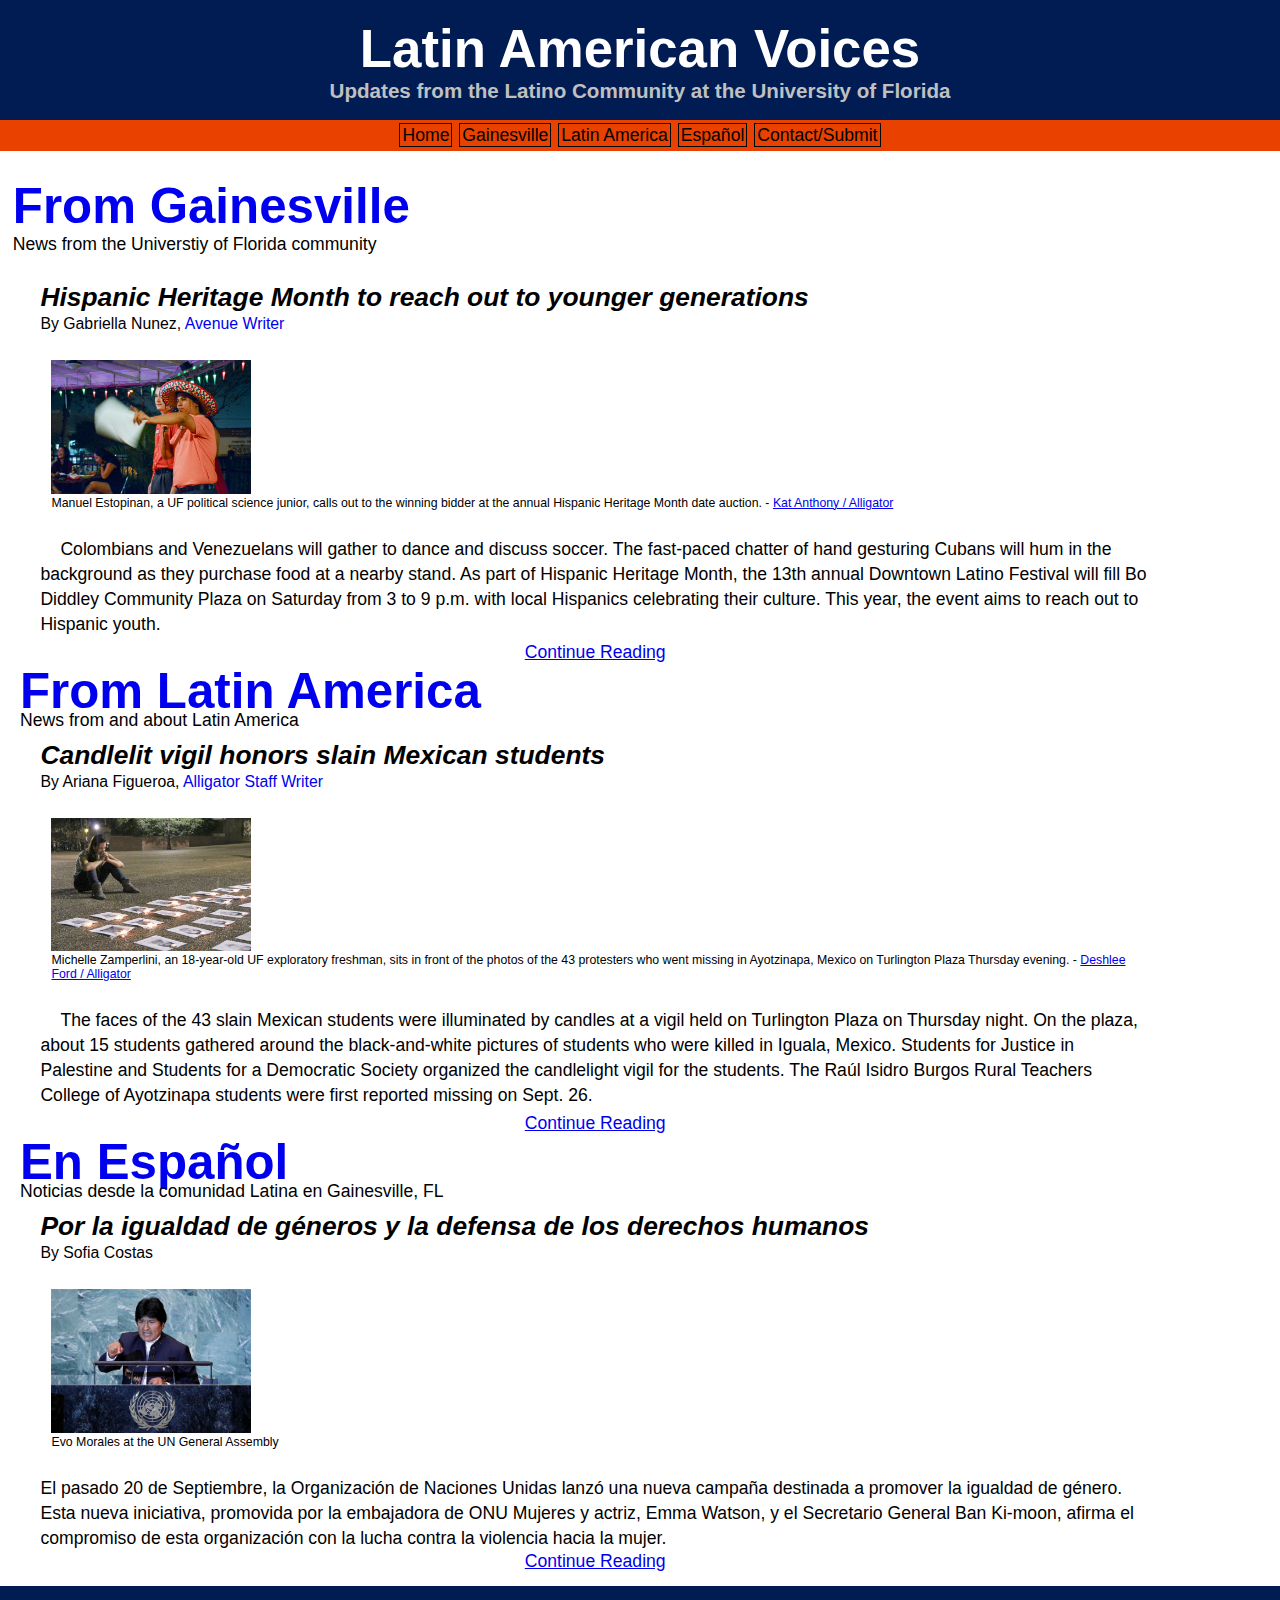
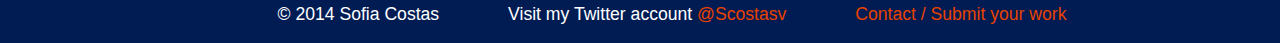
<file: index.html>
<!DOCTYPE html>
<html> 
    <head>
        <link rel="stylesheet" href="css/base.css" />
    </head>
    
    <body>
        <div>
            <header>
                <h1>Latin American Voices</h1>
                <h3>Updates from the Latino Community at the University of Florida</h3>
            </header> 
        
	       <nav>
                <a href="index.html">Home</a>
                <a href="gainesville.html">Gainesville</a>
                <a href="latinamerica.html">Latin America</a>
                <a href="espanol.html">Español</a>
                <a href="contact.html">Contact/Submit</a>
            </nav>
        </div>
        
        <section> 
            
            <div class="section-link">
                <h1>
                    <a href="gainesville.html">From Gainesville</a>
                </h1>
                <p >News from the Universtiy of Florida community</p>
            </div>
          
            <article class="feature">
                <h2><a href="gainesville.html">Hispanic Heritage Month to reach out to younger generations</a></h2>
                <h3>By Gabriella Nunez, <a href="http://www.alligator.org/the_avenue/lifestyle/article_0b2dbf24-445a-11e4-8d7e-9b8e32c0930f.html">Avenue Writer</a> </h3>
                <div class="photo-with-caption">
                    <img src="img/hhm.jpeg" alt="Hispanic Heritage Month">
                    <p>Manuel Estopinan, a UF political science junior, calls out to the winning bidder at the annual Hispanic Heritage Month date auction. - <a href="http://www.alligator.org/multimedia/photo/news/image_feeeffca-3e1e-11e4-b5f8-7304a1a13a1a.html">Kat Anthony / Alligator</a></p>
                </div>
                <p class="content">Colombians and Venezuelans will gather to dance and discuss soccer. The fast-paced chatter of hand gesturing Cubans will hum in the background as they purchase food at a nearby stand.
As part of Hispanic Heritage Month, the 13th annual Downtown Latino Festival will fill Bo Diddley Community Plaza on Saturday from 3 to 9 p.m. with local Hispanics celebrating their culture. This year, the event aims to reach out to Hispanic youth.</p>
                <p class="continue"><a href="gainesville.html">Continue Reading</a></p>
            </article>
       
        </section>
        
        <section>
           
            <div class="content">
                <h1>
                    <a href="latinamerica.html">From Latin America</a>
                </h1>
                <p >News from and about Latin America</p>
            </div>
           
            <article class="feature">
                <h2><a href="latinamerica.html">Candlelit vigil honors slain Mexican students</a></h2>
                <h3>By Ariana Figueroa, <a href="http://www.alligator.org/news/local/article_05a021c0-6bb3-11e4-b8f5-1f394b967f89.html">Alligator Staff Writer</a></h3>
                <div class="photo-with-caption">
                    <img src="img/mex.jpeg" alt="Vigil">
                    <p>Michelle Zamperlini, an 18-year-old UF exploratory freshman, sits in front of the photos of the 43 protesters who went missing in Ayotzinapa, Mexico on Turlington Plaza Thursday evening. - <a href="http://www.alligator.org/news/local/article_05a021c0-6bb3-11e4-b8f5-1f394b967f89.html?mode=image&photo=0">Deshlee Ford / Alligator</a></p>
                </div>
                <p class="content">The faces of the 43 slain Mexican students were illuminated by candles at a vigil held on Turlington Plaza on Thursday night.
On the plaza, about 15 students gathered around the black-and-white pictures of students who were killed in Iguala, Mexico.
Students for Justice in Palestine and Students for a Democratic Society organized the candlelight vigil for the students. The Raúl Isidro Burgos Rural Teachers College of Ayotzinapa students were first reported missing on Sept. 26.</p>
                <p class="continue"><a href="latinamerica.html">Continue Reading</a></p>
            </article>
            
        </section>
        
        <section> 
            
            <div class="content">
               <h1>
                   <a href="espanol.html">En Español</a>
               </h1>
               <p>Noticias desde la comunidad Latina en Gainesville, FL </p>
            </div>
            
            <article class="feature">
               
                <h2><a href="espanol.html">Por la igualdad de géneros y la defensa de los derechos humanos</a></h2>
                <h3>By Sofia Costas</h3>
                <div class="photo-with-caption">
                    <img src="img/evo.jpeg" alt="Evo Morales">
                    <p>Evo Morales at the UN General Assembly</p>
                </div>
                <p class="short-link">El pasado 20 de Septiembre, la Organización de Naciones Unidas lanzó una nueva campaña destinada a promover la igualdad de género. Esta nueva iniciativa, promovida por la embajadora de ONU Mujeres y actriz, Emma Watson, y el Secretario General Ban Ki-moon, afirma el compromiso de esta organización con la lucha contra la violencia hacia la mujer.</p>
                <p class="continue"><a href="espanol.html">Continue Reading</a></p>
           
            </article>
       
        </section>
               
        <footer>
           
            <p>
                <span>&copy; 2014 Sofia Costas</span>
                <span>Visit my Twitter account
                <a href="http://twitter.com/scostasv">@Scostasv</a></span>
                <span><a href="contact.html">Contact / Submit your work</a></span>
            </p>
        
        </footer>
        
    </body>
        
</html>
</file>
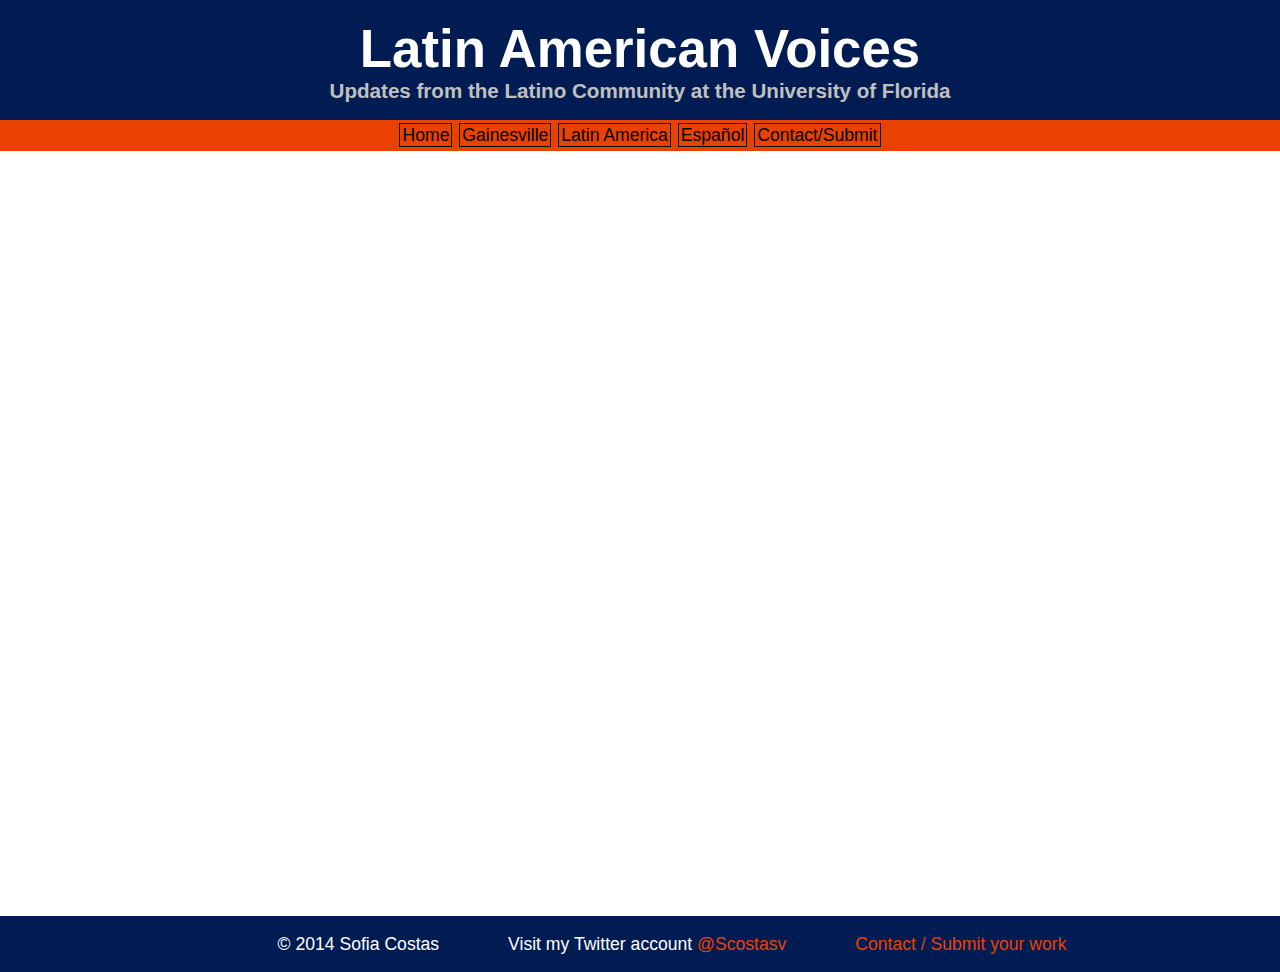
<file: contact.html>
<!DOCTYPE html>
<html> 
    <head>
        <link rel="stylesheet" href="css/base.css" />
    </head>
    
    <body>
        <header>
            <h1>Latin American Voices</h1>
            <h3>Updates from the Latino Community at the University of Florida</h3>
        </header> 
        
	   <nav>
                <a href="index.html">Home</a>
                <a href="gainesville.html">Gainesville</a>
                <a href="latinamerica.html">Latin America</a>
                <a href="espanol.html">Español</a>
                <a href="contact.html">Contact/Submit</a>
        </nav>
        
        <div class="embed">
        <iframe src="https://docs.google.com/forms/d/1dR_NMc5JGEeDz7ieKLP-voT79jcg7GNHnXRGOYsHif0/viewform?embedded=true" width="800" height="200" frameborder="0" marginheight="0" marginwidth="0">Loading...</iframe>
        </div>
        
        <footer>
           
            <p>
                <span>&copy; 2014 Sofia Costas</span>
                <span>Visit my Twitter account
                <a href="http://twitter.com/scostasv">@Scostasv</a></span>
                <span><a href="contact.html">Contact / Submit your work</a></span>
            </p>
        
        </footer>
        
    </body>
        
</html>
</file>
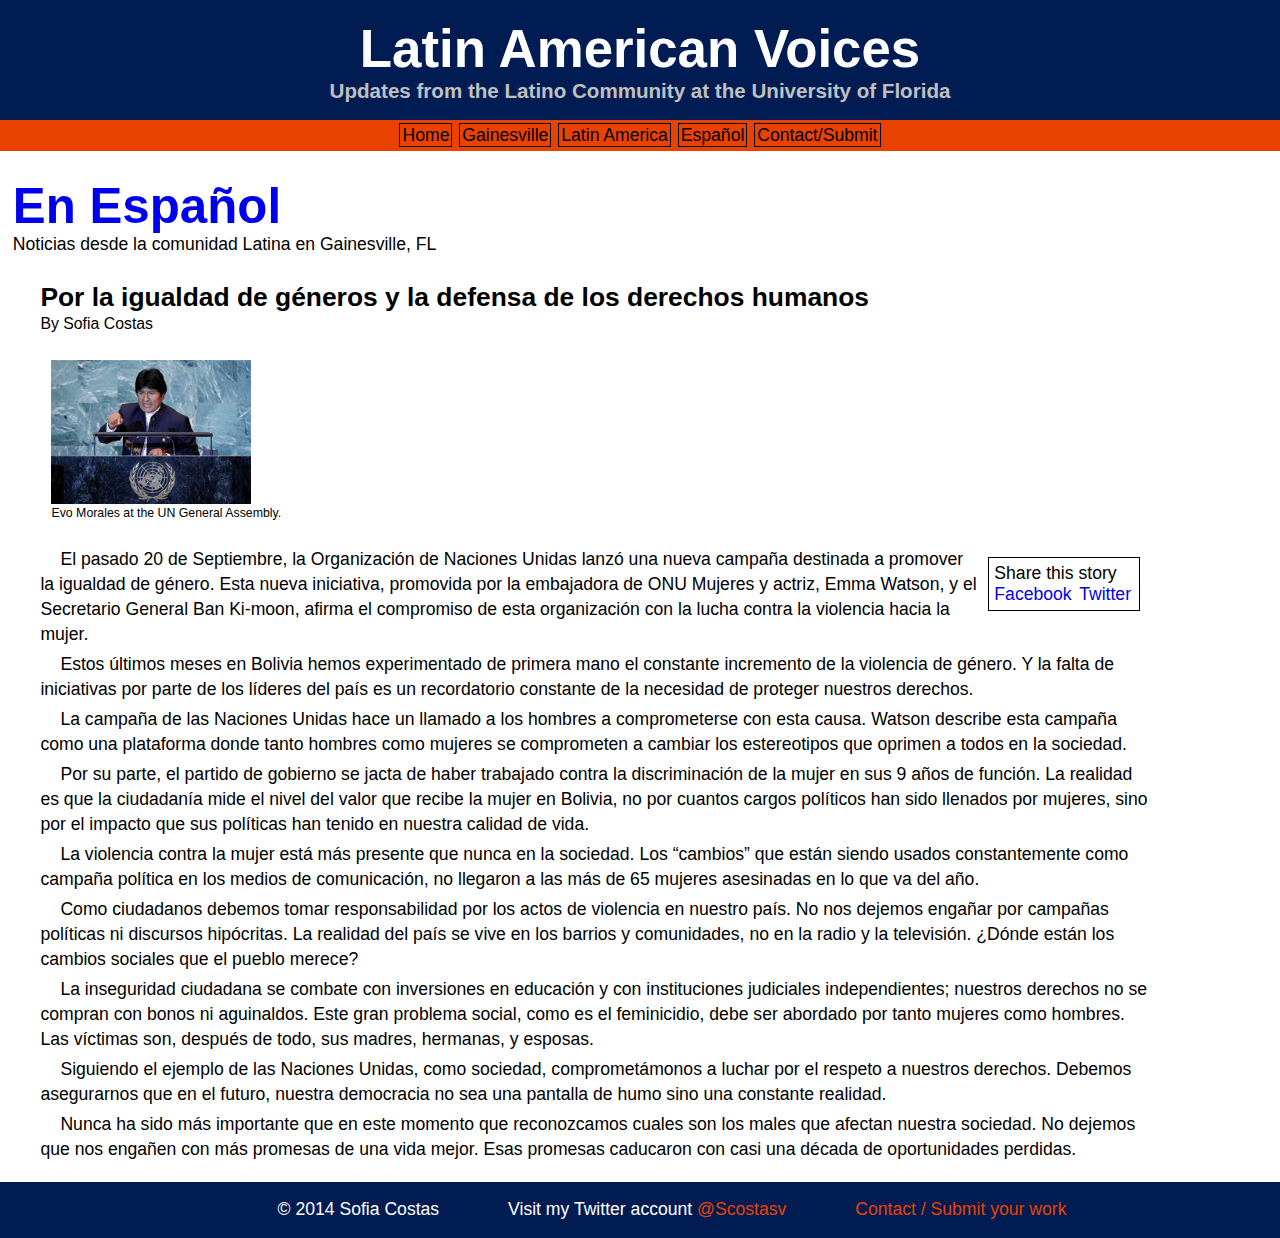
<file: espanol.html>
<!DOCTYPE html>
<html> 
    <head>
        <link rel="stylesheet" href="css/base.css" />
    </head>
    
    <body>
        <header>
            <h1>Latin American Voices</h1>
            <h3>Updates from the Latino Community at the University of Florida</h3>
        </header> 
        
	   <nav>
                <a href="index.html">Home</a>
                <a href="gainesville.html">Gainesville</a>
                <a href="latinamerica.html">Latin America</a>
                <a href="espanol.html">Español</a>
                <a href="contact.html">Contact/Submit</a>
        </nav>
        
        <section> 
            
            <div class="section-link">
                
               <h1>
                   <a href="espanol.html">En Español</a>
               </h1>
               <p>Noticias desde la comunidad Latina en Gainesville, FL </p>
                
            </div>
            
            <article class="feature">
               
                <h2>Por la igualdad de géneros y la defensa de los derechos humanos</h2>
                <h3>By Sofia Costas</h3>
                
                <div class="photo-with-caption">
                    <img src="img/evo.jpeg" alt="Evo Morales">
                    <p>Evo Morales at the UN General Assembly.</p>
                </div>
                
                <aside class="social-media"> 
                    <p>Share this story</p>
                
                 <ul>
                    <a href="http://facebook.com>">Facebook</a>
                    <a href="http://twitter.com>">Twitter</a>
                </ul>
                 
                </aside>
             
                <p class="content">El pasado 20 de Septiembre, la Organización de Naciones Unidas lanzó una nueva campaña destinada a promover la igualdad de género. Esta nueva iniciativa, promovida por la embajadora de ONU Mujeres y actriz, Emma Watson, y el Secretario General Ban Ki-moon, afirma el compromiso de esta organización con la lucha contra la violencia hacia la mujer. </p>
                <p class="content">Estos últimos meses en Bolivia hemos experimentado de primera mano el constante incremento de la violencia de género. Y la falta de iniciativas por parte de los líderes del país es un recordatorio constante de la necesidad de proteger nuestros derechos. </p>
                <p class="content">La campaña de las Naciones Unidas hace un llamado a los hombres a comprometerse con esta causa. Watson describe esta campaña como una plataforma donde tanto hombres como mujeres se comprometen a cambiar los estereotipos que oprimen a todos en la sociedad. </p>
                <p class="content">Por su parte, el partido de gobierno se jacta de haber trabajado contra la discriminación de la mujer en sus 9 años de función. La realidad es que la ciudadanía mide el nivel del valor que recibe la mujer en Bolivia, no por cuantos cargos políticos han sido llenados por mujeres, sino por el impacto que sus políticas han tenido en nuestra calidad de vida.</p>
                <p class="content">La violencia contra la mujer está más presente que nunca en la sociedad. Los “cambios” que están siendo usados constantemente como campaña política en los medios de comunicación, no llegaron a las más de 65 mujeres asesinadas en lo que va del año. </p>
                <p class="content">Como ciudadanos debemos tomar responsabilidad por los actos de violencia en nuestro país. No nos dejemos engañar por campañas políticas ni discursos hipócritas. La realidad del país se vive en los barrios y comunidades, no en la radio y la televisión. ¿Dónde están los cambios sociales que el pueblo merece?</p>
                <p class="content">La inseguridad ciudadana se combate con inversiones en educación y con instituciones judiciales independientes; nuestros derechos no se compran con bonos ni aguinaldos. Este gran problema social, como es el feminicidio, debe ser abordado por tanto mujeres como hombres. Las víctimas son, después de todo, sus madres, hermanas, y esposas.</p>
                <p class="content">Siguiendo el ejemplo de las Naciones Unidas, como sociedad, comprometámonos a luchar por el respeto a nuestros derechos. Debemos asegurarnos que en el futuro, nuestra democracia no sea una pantalla de humo sino una constante realidad.</p> 
    <p class="content">Nunca ha sido más importante que en este momento que reconozcamos cuales son los males que afectan nuestra sociedad. No dejemos que nos engañen con más promesas de una vida mejor. Esas promesas caducaron con casi una década de oportunidades perdidas.	
</p>
           
            </article>
            
            
       
        </section>
        
        <footer>
           
             <p>
                 
                <span>&copy; 2014 Sofia Costas</span>
                <span>Visit my Twitter account
                <a href="http://twitter.com/scostasv">@Scostasv</a></span>
                <span><a href="contact.html">Contact / Submit your work</a></span>
                 
            </p>
        
        </footer>
        
    </body>
</html>
</file>
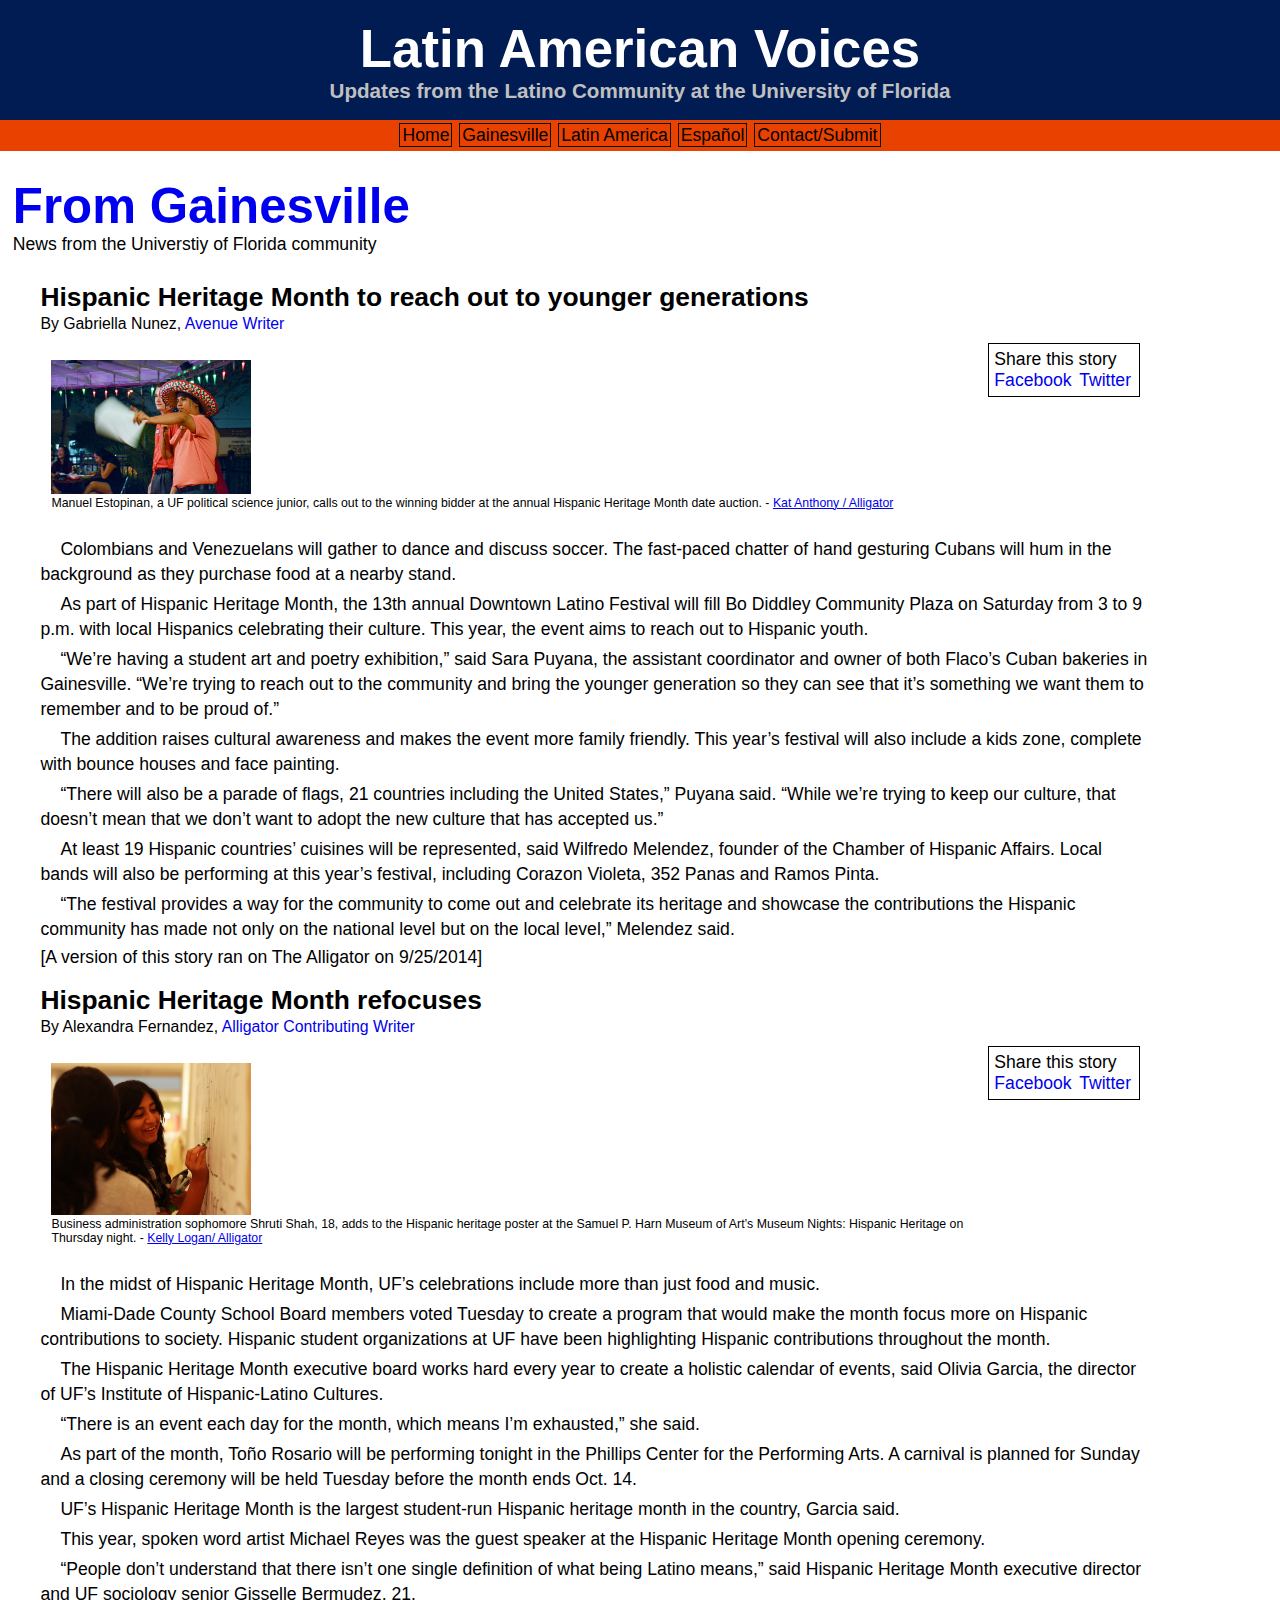
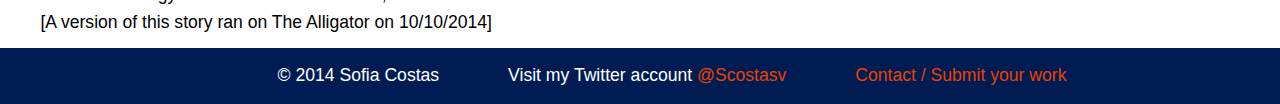
<file: gainesville.html>
<!DOCTYPE html>
<html> 
    <head>
        <link rel="stylesheet" href="css/base.css" />
    </head>
    
    <body>
        
        <header>
            
            <h1>Latin American Voices</h1>
            <h3>Updates from the Latino Community at the University of Florida</h3>
            
        </header> 
        
	   <nav>
           
                <a href="index.html">Home</a>
                <a href="gainesville.html">Gainesville</a>
                <a href="latinamerica.html">Latin America</a>
                <a href="espanol.html">Español</a>
                <a href="contact.html">Contact/Submit</a>
           
        </nav>
        
        <section> 
            
            <div class="section-link">
                
                <h1>
                    <a href="gainesville.html">From Gainesville</a>
                </h1>
                <p >News from the Universtiy of Florida community</p>
                
            </div>
          
            <article class="feature">
                
                <h2>Hispanic Heritage Month to reach out to younger generations</h2>
                
                <h3>By Gabriella Nunez, 
                    <a href="http://www.alligator.org/the_avenue/lifestyle/article_0b2dbf24-445a-11e4-8d7e-9b8e32c0930f.html">Avenue Writer</a> 
                </h3>
                
            
            
                <aside class="social-media">Share this story 
                
                 <ul>
                <a href="http://facebook.com>">Facebook</a>
                <a href="http://twitter.com>">Twitter</a>
                </ul>
                 
                </aside>
                
                <div class="photo-with-caption">
                    
                    <img src="img/hhm.jpeg" alt="Hispanic Heritage Month">
                    <p>Manuel Estopinan, a UF political science junior, calls out to the winning bidder at the annual Hispanic Heritage Month date auction. - <a href="http://www.alligator.org/multimedia/photo/news/image_feeeffca-3e1e-11e4-b5f8-7304a1a13a1a.html">Kat Anthony / Alligator</a></p>
                    
                </div>
                
                
            <p class="content">Colombians and Venezuelans will gather to dance and discuss soccer. The fast-paced chatter of hand gesturing Cubans will hum in the background as they purchase food at a nearby stand.</p>
            <p class="content">As part of Hispanic Heritage Month, the 13th annual Downtown Latino Festival will fill Bo Diddley Community Plaza on Saturday from 3 to 9 p.m. with local Hispanics celebrating their culture. This year, the event aims to reach out to Hispanic youth.</p>
            <p class="content">“We’re having a student art and poetry exhibition,” said Sara Puyana, the assistant coordinator and owner of both Flaco’s Cuban bakeries in Gainesville. “We’re trying to reach out to the community and bring the younger generation so they can see that it’s something we want them to remember and to be proud of.”</p>
            <p class="content">The addition raises cultural awareness and makes the event more family friendly. This year’s festival will also include a kids zone, complete with bounce houses and face painting.</p>
            <p class="content">“There will also be a parade of flags, 21 countries including the United States,” Puyana said. “While we’re trying to keep our culture, that doesn’t mean that we don’t want to adopt the new culture that has accepted us.”</p>
            <p class="content">At least 19 Hispanic countries’ cuisines will be represented, said Wilfredo Melendez, founder of the Chamber of Hispanic Affairs. Local bands will also be performing at this year’s festival, including Corazon Violeta, 352 Panas and Ramos Pinta.</p>
<p class="content">“The festival provides a way for the community to come out and celebrate its heritage and showcase the contributions the Hispanic community has made not only on the national level but on the local level,” Melendez said.</p>
            
            <p>[A version of this story ran on The Alligator on 9/25/2014]</p>
            
            </article>
        
        <article class="feature">
                
                <h2>Hispanic Heritage Month refocuses</h2>
                
                <h3>By Alexandra Fernandez, 
                    <a href="http://www.alligator.org/news/campus/article_783890b0-5028-11e4-afca-b3df11b89a24.html">Alligator Contributing Writer</a> 
                </h3>
                
                <aside class="social-media">Share this story 
                
                 <ul>
                <a href="http://facebook.com>">Facebook</a>
                <a href="http://twitter.com>">Twitter</a>
                </ul>
                 
                </aside>
                
                <div class="photo-with-caption">
                    
                    <img src="img/hhm1.jpeg" alt="Hispanic Heritage Month">
                    <p>Business administration sophomore Shruti Shah, 18, adds to the Hispanic heritage poster at the Samuel P. Harn Museum of Art’s Museum Nights: Hispanic Heritage on Thursday night. - <a href="http://www.alligator.org/multimedia/photo/news/image_a4cd2780-fe13-11e1-9d91-001a4bcf887a.html">Kelly Logan/ Alligator</a></p>
                    
                </div>
                
                
            <p class="content">In the midst of Hispanic Heritage Month, UF’s celebrations include more than just food and music.</p>
            <p class="content">Miami-Dade County School Board members voted Tuesday to create a program that would make the month focus more on Hispanic contributions to society. Hispanic student organizations at UF have been highlighting Hispanic contributions throughout the month.</p>
            <p class="content">The Hispanic Heritage Month executive board works hard every year to create a holistic calendar of events, said Olivia Garcia, the director of UF’s Institute of Hispanic-Latino Cultures.</p>
            <p class="content">“There is an event each day for the month, which means I’m exhausted,” she said.</p>
            <p class="content">As part of the month, Toño Rosario will be performing tonight in the Phillips Center for the Performing Arts.  A carnival is planned for Sunday and a closing ceremony will be held Tuesday before the month ends Oct. 14.</p>
            <p class="content">UF’s Hispanic Heritage Month is the largest student-run Hispanic heritage month in the country, Garcia said.</p>
<p class="content">This year, spoken word artist Michael Reyes was the guest speaker at the Hispanic Heritage Month opening ceremony.</p>
        <p class="content">“People don’t understand that there isn’t one single definition of what being Latino means,” said Hispanic Heritage Month executive director and UF sociology senior Gisselle Bermudez, 21.</p>
            
            <p>[A version of this story ran on The Alligator on 10/10/2014]</p>
            
            </article>
       
        </section>
        
        <footer>
           
             <p>
                <span>&copy; 2014 Sofia Costas</span>
                <span>Visit my Twitter account
                <a href="http://twitter.com/scostasv">@Scostasv</a></span>
                <span><a href="contact.html">Contact / Submit your work</a></span>
            </p>
        
        </footer>
        
    </body>
        
</html>
</file>
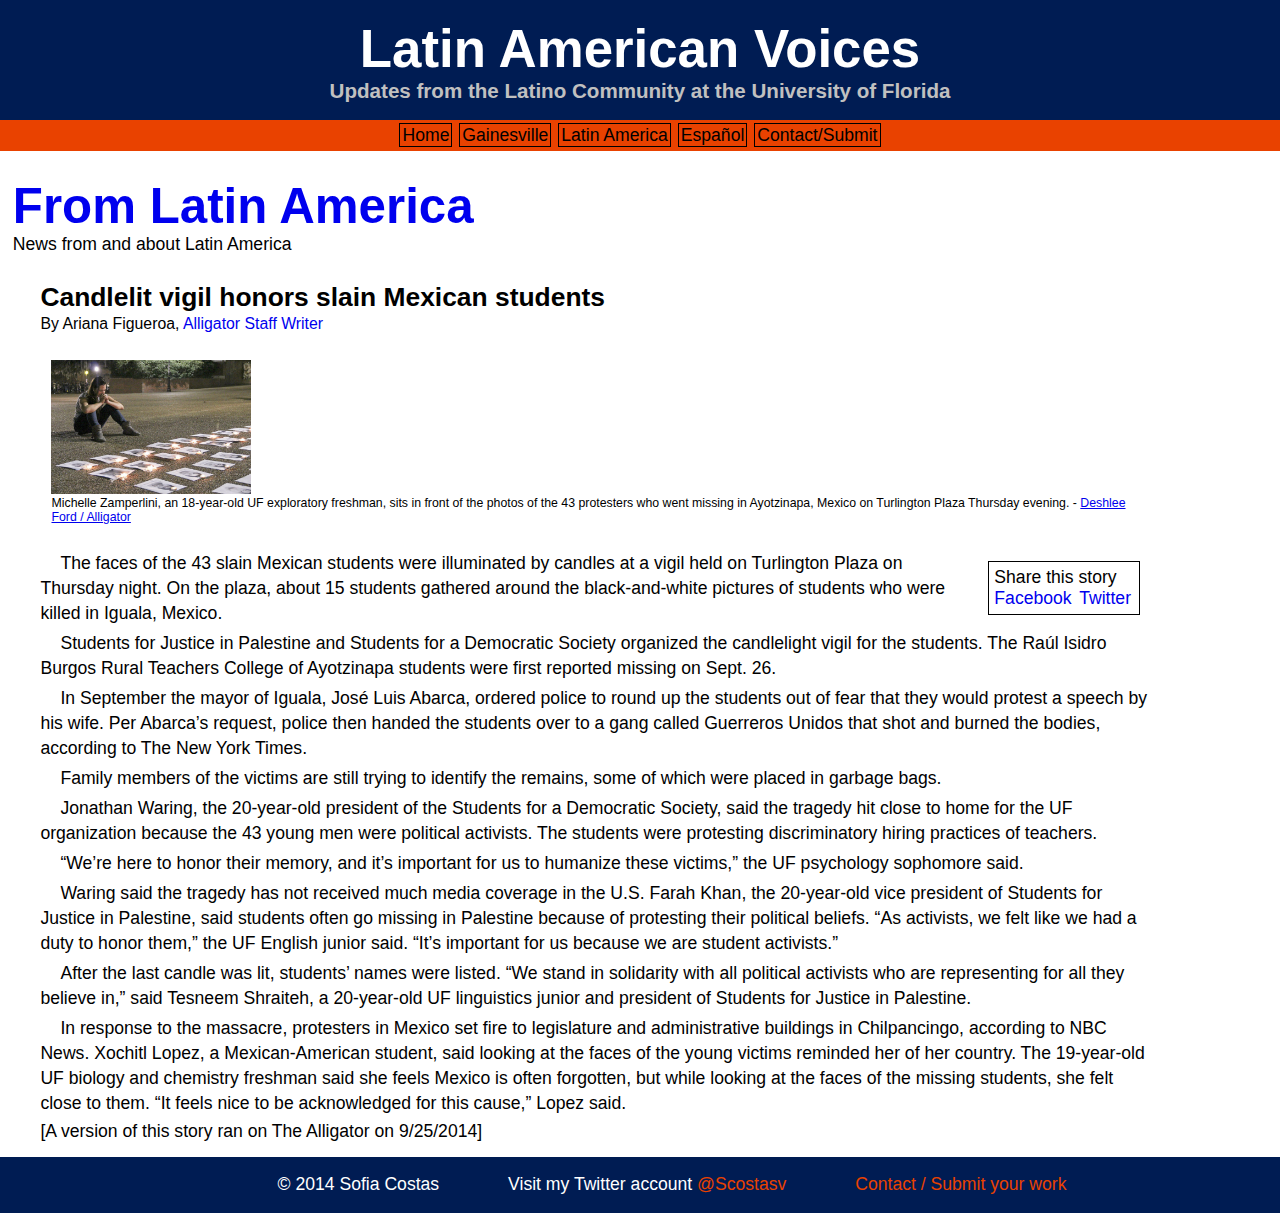
<file: latinamerica.html>
<!DOCTYPE html>
<html> 
    <head>
        <link rel="stylesheet" href="css/base.css" />
    </head>
    
    <body>
        
        <header>
            
            <h1>Latin American Voices</h1>
            <h3>Updates from the Latino Community at the University of Florida</h3>
            
        </header> 
        
	   <nav>
                <a href="index.html">Home</a>
                <a href="gainesville.html">Gainesville</a>
                <a href="latinamerica.html">Latin America</a>
                <a href="espanol.html">Español</a>
                <a href="contact.html">Contact/Submit</a>
        </nav>
        
        <section>
           
            <div class="section-link">
                
                <h1>
                    <a href="latinamerica.html">From Latin America</a>
                </h1>
                
                <p >News from and about Latin America</p>
                
            </div>
    
            
    
            <article class="feature">
                
                <h2>Candlelit vigil honors slain Mexican students</h2>
                
                <h3>By Ariana Figueroa, 
                    <a href="http://www.alligator.org/news/local/article_05a021c0-6bb3-11e4-b8f5-1f394b967f89.html">Alligator Staff Writer</a>
                </h3>
                
                <div class="photo-with-caption">
                    <img src="img/mex.jpeg" alt="Vigil">
                    <p>Michelle Zamperlini, an 18-year-old UF exploratory freshman, sits in front of the photos of the 43 protesters who went missing in Ayotzinapa, Mexico on Turlington Plaza Thursday evening. - <a href="http://www.alligator.org/news/local/article_05a021c0-6bb3-11e4-b8f5-1f394b967f89.html?mode=image&photo=0">Deshlee Ford / Alligator</a></p>
                </div>
                
                <aside class="social-media">Share this story 
                
                 <ul>
                <a href="http://facebook.com>">Facebook</a>
                <a href="http://twitter.com>">Twitter</a>
                </ul>
                 
                </aside>
                
                    
                <p class="content">The faces of the 43 slain Mexican students were illuminated by candles at a vigil held on Turlington Plaza on Thursday night.
                    On the plaza, about 15 students gathered around the black-and-white pictures of students who were killed in Iguala, Mexico.</p>
                <p class="content">Students for Justice in Palestine and Students for a Democratic Society organized the candlelight vigil for the students. The Raúl Isidro Burgos Rural Teachers College of Ayotzinapa students were first reported missing on Sept. 26.</p>
                <p class="content">In September the mayor of Iguala, José Luis Abarca, ordered police to round up the students out of fear that they would protest a speech by his wife. Per Abarca’s request, police then handed the students over to a gang called Guerreros Unidos that shot and burned the bodies, according to The New York Times.</p>
                <p class="content">Family members of the victims are still trying to identify the remains, some of which were placed in garbage bags.</p>
                <p class="content">Jonathan Waring, the 20-year-old president of the Students for a Democratic Society, said the tragedy hit close to home for the UF organization because the 43 young men were political activists. The students were protesting discriminatory hiring practices of teachers. </p>    
                <p class="content">“We’re here to honor their memory, and it’s important for us to humanize these victims,” the UF psychology sophomore said.</p>
<p class="content">Waring said the tragedy has not received much media coverage in the U.S.
Farah Khan, the 20-year-old vice president of Students for Justice in Palestine, said students often go missing in Palestine because of protesting their political beliefs.
    “As activists, we felt like we had a duty to honor them,” the UF English junior said. “It’s important for us because we are student activists.”</p>
<p class="content">After the last candle was lit, students’ names were listed.
    “We stand in solidarity with all political activists who are representing for all they believe in,” said Tesneem Shraiteh, a  20-year-old UF linguistics junior and president of Students for Justice in Palestine.</p>
<p class="content">In response to the massacre, protesters in Mexico set fire to legislature and administrative buildings in Chilpancingo, according to NBC News.
Xochitl Lopez, a Mexican-American student, said looking at the faces of the young victims reminded her of her country.  The 19-year-old UF biology and chemistry freshman said she feels Mexico is often forgotten, but while looking at the faces of the missing students, she felt close to them.
“It feels nice to be acknowledged for this cause,” Lopez said.</p>
            
            <p>[A version of this story ran on The Alligator on 9/25/2014]</p>
            </article>
            
        </section>
        
        <footer>
           
             <p>
                <span>&copy; 2014 Sofia Costas</span>
                <span>Visit my Twitter account
                <a href="http://twitter.com/scostasv">@Scostasv</a></span>
                <span><a href="contact.html">Contact / Submit your work</a></span>
            </p>
        
        </footer>
        
    </body>
</html>
</file>
<file: css/base.css>
* {
    box-sizing: border-box;
    margin: 0;
    padding: 0;
    }

body {
    margin: em;
    font-family: helvetica, arial, sans-serif;
    font-size: 110%;
}

header {
    background-color: #001C53;
    padding: 1em 0 1em 0;
    
}

header h1 {
    font-size: 300%;
    text-align: center;
    color: white;
    
}

header h3 {
    text-align: center;
    color: silver;
    
}

nav {
    background: #E94200;
    text-align: center;
    padding: 5px;
    display: block;
}

nav a {
    text-decoration: none;
    color: black;
    font-family: "arial", helvetica, sans-serif;
    border: solid thin;
    margin: 1px;
    padding: 1px 2px 1px 2px;
}

nav a:hover {
    background: #7C7D7E;
    
}

.section-link {
    margin: 2% 0 2% 1%;
    
}

h1 a {
    text-decoration: none;
    font-size: 140%
}

h1 a:hover{
    color: #E94200;
}

.section-link p {
    margin-bottom: 1%;
}
.feature {
    margin: 0 10% 1% 3%;
    padding: 2px;
}

article h3 {
    font-size: 90%;
    font-weight: 500;
    
}

article h3 a {
    text-decoration: none;
}

article h3 a:hover {
    color: #E94200;
}

article h2 {
    margin-bottom: 2px    
}

article h2 a {
    text-decoration: none;
    color: black;
    font-style: oblique;
}

article h2 a:hover {
    color: #E94200;
}

.continue {
    text-align: center;
}

footer {
    background-color: #001C53;
    padding: 1em 0 1em 0;
    color: white;
    text-align: center;
}
footer a {
    color: #E94200;
    text-decoration: none;
}

footer a:hover {
    text-decoration: underline;
}
footer span {
    margin-left: 5%;
}

iframe {
    text-align: center;
    width: 600px;
    height: 760px;
}

.photo-with-caption {
    padding: 0;
    display:grid;
    margin-bottom: 1rem;
    margin-top: 1rem;
    padding: 1%;
    
}

img {
    width: 200px;
    display: inline-block;
}

.photo-with-caption p {
    font-size: 70%;
    display: block;
    margin-top: 2px;
    margin-bottom: 0;
    font-weight: 100;
}

.short-link {
    line-height: 25px;
}

.content {
    line-height: 25px;
    padding-bottom: 5px;
    text-indent: 20px;
}

.social-media {
    text-align: left;
    margin: 10px;
    display: inline-block;
    float:right;
    border: solid thin;
    padding: 5px;
            
}

.social-media a {
    text-decoration: none;
    padding-right: 3px;
}


.embed {
    width: 800px;
    margin: 0 auto;
    
}
</file>
